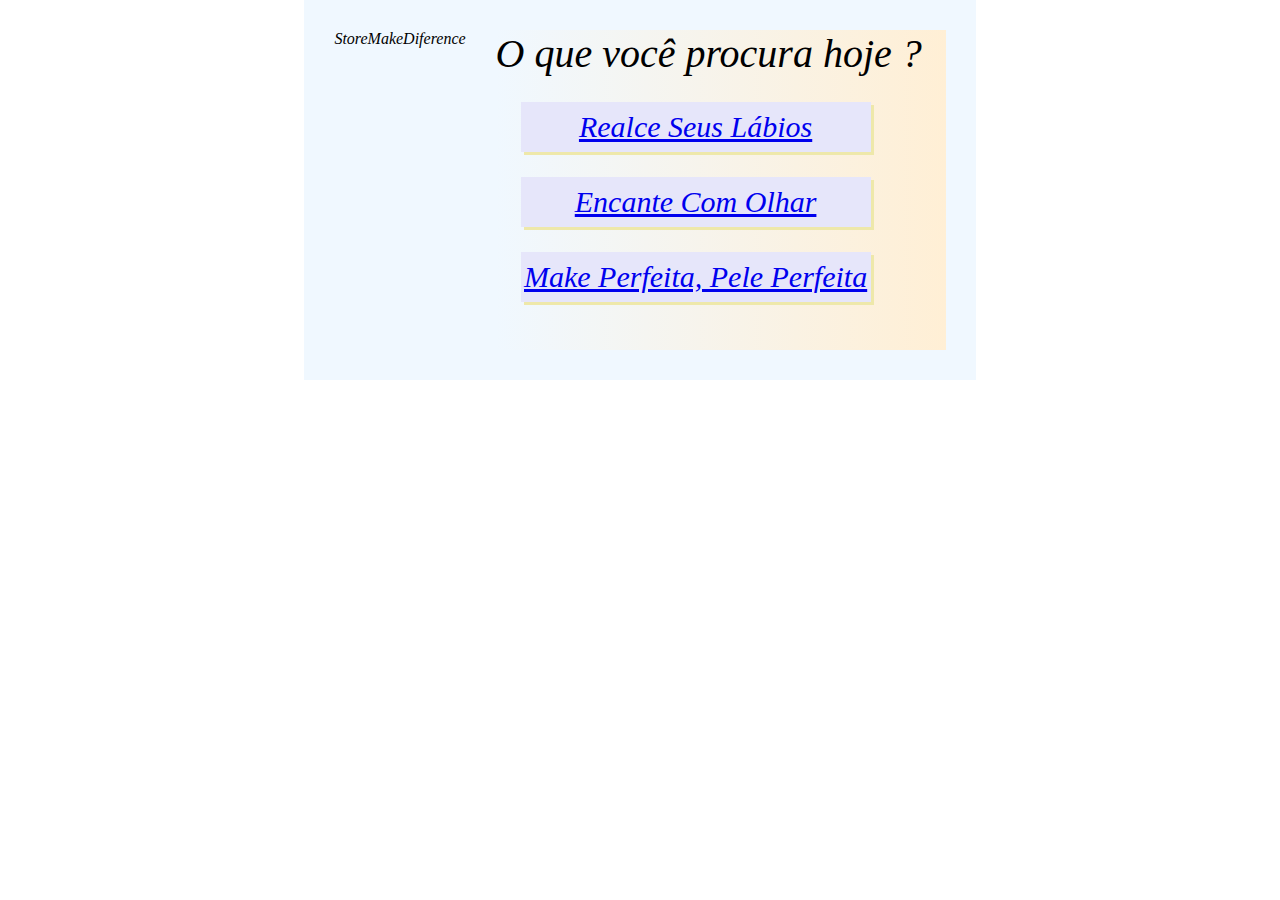
<file: index.html>
<!DOCTYPE html>
<html lang=" pt-br">
<head>
    <meta charset="UTF-8">
    <meta name="viewport" content="width=device-width, initial-scale=1.0">
    <title>
        Store Make Diference
    </title> 
    <link rel="stylesheet" href="style.css" />
</head>
<body>
    <div class= "catalogo">
        StoreMakeDiference
        <div class="pag">
              O que você procura hoje ?
            <div class ="botoes">
                <div class="botoes--linha">
                    <div class="botoes--botao botao--Boca">
                        <a href="Boca.html">Realce Seus Lábios</a></div>
                    <div class="botoes--botao botao--Olhos">
                        <a href="Olhos.html">Encante Com Olhar</a></div>
                    <div class="botoes--botao botao--Pele">
                        <a href="Pele">Make Perfeita, Pele Perfeita</a></div>
                </div>
        

        </div>


    </div>

</body>

</html>
</file>
<file: style.css>
body {
    margin: 0;
    display: flex;
    justify-content: center;
    align-items: center;
}

.catalogo{
    background-color: #F0F8FF;
    padding: 30px;
    display: flex;
    font-style: italic;

}

.pag{
    width: 450px;
    height: 320px;
    font-size: 40px;
    background: linear-gradient(to right, #F0F8FF, #FFEFD5 );
    margin-left: 30px;
}

.botoes--botao{
    width: 350px;
    height: 50px;
    background-color:#E6E6FA ;
    font-size: 30px;
    display: flex;
    justify-content: center;
    align-items: center;
    margin: 25px;
    cursor: pointer;
    box-shadow: 3px 3px 0px #EEE8AA;

}

.botao--Boca{
    cursor: pointer;
    box-shadow: 3px 3px 0px #EEE8AA
    
}
</file>
